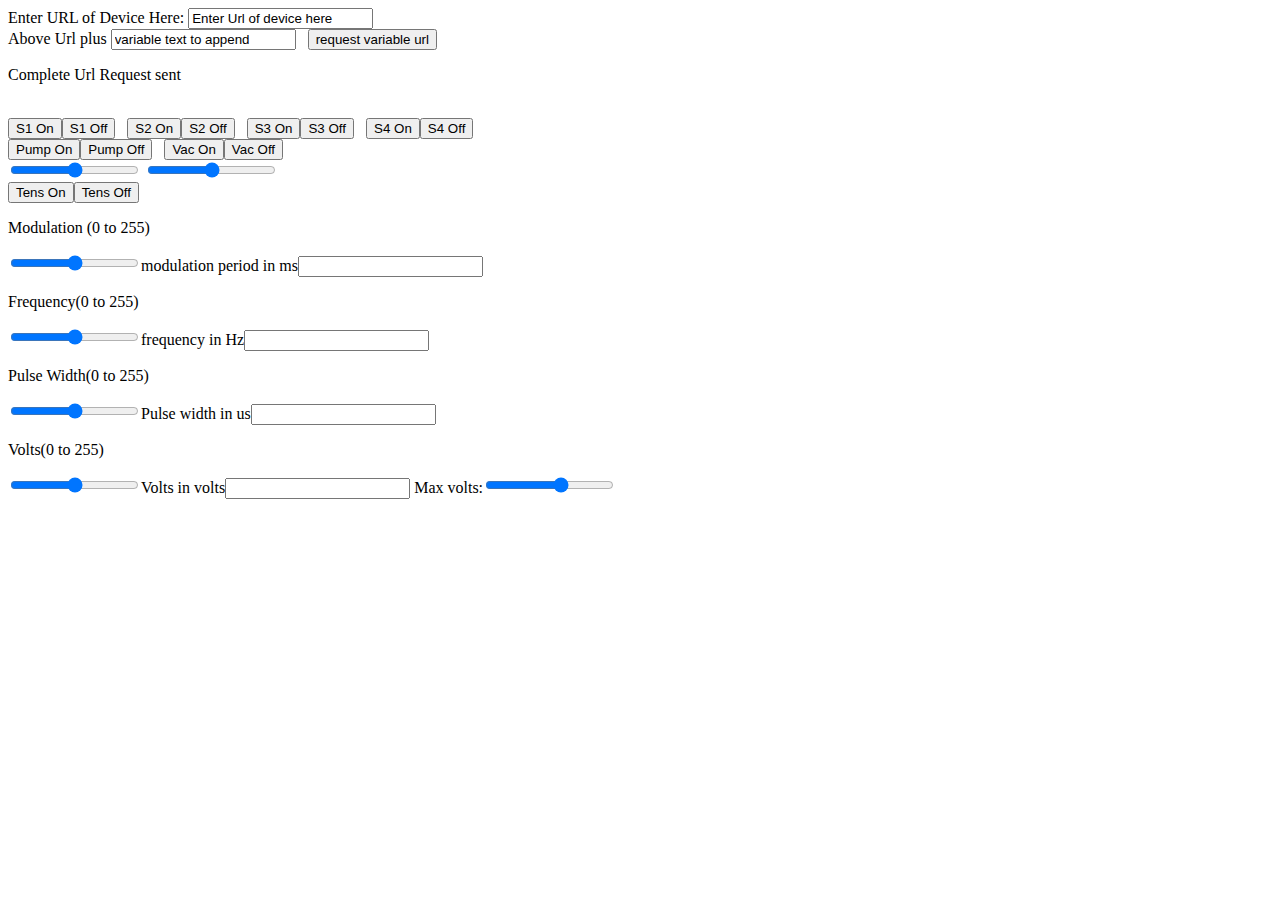
<file: Control.html>
<html>
<head>
<title> Process Control </title>

</head>
<body>

<div class="Controls">
<script>
function changeTemplate(t){
var mytemplate = document.getElementById("mytemplate");
mytemplate.innerHTML = '<object id="ReturnObject" type="text/html" onload=UpdateControls() data=' + t + ' width="100%" height="400px"></object>';
}

function VarUrl(){
  var mytextbox = document.getElementById("DeviceUrl");
  t = mytextbox.value;
  Url = "http://" + t ;
  var mytextbox2 = document.getElementById("VariUrl");
  t = mytextbox2.value;
  Url += t;
  changeTemplate(Url);
  var mytextRequest = document.getElementById( "RequestSent");
  mytextRequest.innerHTML = Url;
}

function S1On(){
  var mytextbox = document.getElementById("DeviceUrl");
  t = mytextbox.value;
  Url = "http://" + t + "/s1on";
  changeTemplate(Url);
  var mytextRequest = document.getElementById( "RequestSent");
  mytextRequest.innerHTML = Url;
}

function S1Off(){
  var mytextbox = document.getElementById("DeviceUrl");
  t = mytextbox.value;
  Url = "http://" + t + "/s1off";
  changeTemplate(Url);
  var mytextRequest = document.getElementById( "RequestSent");
  mytextRequest.innerHTML = Url;
}

function S2On(){
  var mytextbox = document.getElementById("DeviceUrl");
  t = mytextbox.value;
  Url = "http://" + t + "/s2on";
  changeTemplate(Url);
  var mytextRequest = document.getElementById( "RequestSent");
  mytextRequest.innerHTML = Url;
}

function S2Off(){
  var mytextbox = document.getElementById("DeviceUrl");
  t = mytextbox.value;
  Url = "http://" + t + "/s2off";
  changeTemplate(Url);
  var mytextRequest = document.getElementById( "RequestSent");
  mytextRequest.innerHTML = Url;
}

function S3On(){
  var mytextbox = document.getElementById("DeviceUrl");
  t = mytextbox.value;
  Url = "http://" + t + "/s3on";
  changeTemplate(Url);
  var mytextRequest = document.getElementById( "RequestSent");
  mytextRequest.innerHTML = Url;
}

function S3Off(){
  var mytextbox = document.getElementById("DeviceUrl");
  t = mytextbox.value;
  Url = "http://" + t + "/s3off";
  changeTemplate(Url);
  var mytextRequest = document.getElementById( "RequestSent");
  mytextRequest.innerHTML = Url;
}

function S4On(){
  var mytextbox = document.getElementById("DeviceUrl");
  t = mytextbox.value;
  Url = "http://" + t + "/s4on";
  changeTemplate(Url);
  var mytextRequest = document.getElementById( "RequestSent");
  mytextRequest.innerHTML = Url;
}

function S4Off(){
  var mytextbox = document.getElementById("DeviceUrl");
  t = mytextbox.value;
  Url = "http://" + t + "/s4off";
  changeTemplate(Url);
  var mytextRequest = document.getElementById( "RequestSent");
  mytextRequest.innerHTML = Url;
}

function PumpOn(){
  var mytextbox = document.getElementById("DeviceUrl");
  t = mytextbox.value;
  Url = "http://" + t + "/pumpon";
  changeTemplate(Url);
  var mytextRequest = document.getElementById( "RequestSent");
  mytextRequest.innerHTML = Url;
}

function PumpOff(){
  var mytextbox = document.getElementById("DeviceUrl");
  t = mytextbox.value;
  Url = "http://" + t + "/pumpoff";
  changeTemplate(Url);
  var mytextRequest = document.getElementById( "RequestSent");
  mytextRequest.innerHTML = Url;
}

function VacOn(){
  var mytextbox = document.getElementById("DeviceUrl");
  t = mytextbox.value;
  Url = "http://" + t + "/vacon";
  changeTemplate(Url);
  var mytextRequest = document.getElementById( "RequestSent");
  mytextRequest.innerHTML = Url;
}

function VacOff(){
  var mytextbox = document.getElementById("DeviceUrl");
  t = mytextbox.value;
  Url = "http://" + t + "/vacoff";
  changeTemplate(Url);
  var mytextRequest = document.getElementById( "RequestSent");
  mytextRequest.innerHTML = Url;
}

function Servo1(){
  var mytextbox = document.getElementById("DeviceUrl");
  t = mytextbox.value;
  var myrange = document.getElementById("RangeServo1");
  pos = myrange.value;
  Url = "http://" + t + "/servo1?pos=" + pos;
  var mytextRequest = document.getElementById( "RequestSent");
  changeTemplate(Url);
  mytextRequest.innerHTML = Url;

}

function Servo2(){
  var mytextbox = document.getElementById("DeviceUrl");
  t = mytextbox.value;
  var myrange = document.getElementById("RangeServo2");
  pos = myrange.value;
  Url = "http://" + t + "/servo2?pos=" + pos;
  var mytextRequest = document.getElementById( "RequestSent");
  changeTemplate(Url);
  mytextRequest.innerHTML = Url;
}

function TensOn(){
 var mytextbox = document.getElementById("DeviceUrl");
  t = mytextbox.value;
  var mytextbox = document.getElementById("M");
  m = mytextbox.value;
  var mytextbox = document.getElementById("F");
  f = mytextbox.value;
  var mytextbox = document.getElementById("PW");
  pw = mytextbox.value;
  var mytextbox = document.getElementById("V");
  v = mytextbox.value;
  Url = "http://" + t + "/tenson?m=" + m +"&f=" + f + "&pw=" + pw + "&v=" + v;
  var mytextRequest = document.getElementById( "RequestSent");
  changeTemplate(Url);
  mytextRequest.innerHTML = Url;
}

function TensOff(){
  var mytextbox = document.getElementById("DeviceUrl");
  t = mytextbox.value;
  Url = "http://" + t + "/tensoff";
  changeTemplate(Url);
  var mytextRequest = document.getElementById( "RequestSent");
  mytextRequest.innerHTML = Url;
}

function UpdateControls(){
  var returntxt = document.getElementById("notify");
  returntxt.innerHTML = Date();
}
function Update(){
var mp=document.getElementById("M").value * 40
document.getElementById("MP").value = mp
document.getElementById("ModValue").innerHTML = "Modulation("+ document.getElementById("M").value+")"
var fhz=document.getElementById("F").value
fhz=Math.pow(1.034,fhz)
document.getElementById("FH").value=fhz
document.getElementById("FreqValue").innerHTML="Frequency("+ document.getElementById("F").value+")"
var pwp=document.getElementById("PW").value * 2
document.getElementById("PWP").value=pwp
document.getElementById("PWValue").innerHTML="Pulse Width("+ document.getElementById("PW").value+")"
var vv=document.getElementById("V").value * 4 / 10
document.getElementById("VV").value=vv
document.getElementById("VValue").innerHTML="Volts("+ document.getElementById("V").value+")"

}

function setMaxVolts(x){
  var mytextbox = document.getElementById("DeviceUrl");
  t = mytextbox.value;
   Url = "http://" + t + "/tensmaxvolts?v=" + x.value;
  changeTemplate(Url);
  var mytextRequest = document.getElementById( "RequestSent");
  mytextRequest.innerHTML = Url;


}
</script>

Enter URL of Device Here: <input type="text" value="Enter Url of device here" id="DeviceUrl"><br>
Above Url plus <input type="text" id="VariUrl" value="variable text to append"> &nbsp <input type="button" onclick=VarUrl() value="request variable url"> <br>
<p id="RequestSent">Complete Url Request sent</p><br>
<input type="button" onclick=S1On() value="S1 On"><input type="button" onclick=S1Off() value="S1 Off">  &nbsp
<input type="button" onclick=S2On() value="S2 On"><input type="button" onclick=S2Off() value="S2 Off"> &nbsp
<input type="button" onclick=S3On() value="S3 On"><input type="button" onclick=S3Off() value="S3 Off"> &nbsp
<input type="button" onclick=S4On() value="S4 On"><input type="button" onclick=S4Off() value="S4 Off"><br>
<input type="button" onclick=PumpOn() value="Pump On"><input type="button" onclick=PumpOff() value="Pump Off">  &nbsp
<input type="button" onclick=VacOn() value="Vac On"><input type="button" onclick=VacOff() value="Vac Off"><br>
<input type="range" onmouseup=Servo1() value="90" min="0" max="180" step="1" id="RangeServo1">
<input type="range" onmouseup=Servo2() value="90" min="0" max="180" step="1" id="RangeServo2"> <br>
<input type="button" onclick=TensOn() value="Tens On"><input type="button" onclick=TensOff() value="Tens Off"><br><p id="ModValue">
Modulation (0 to 255)</p><input type="range" value="128" min="0" max="255" step="1" id="M" onchange=Update()>modulation period in ms<input type="textbox" id="MP">
<br><p id="FreqValue">Frequency(0 to 255)</p><input type="range" value="128" min="0" max="255" step="1"  id="F" onchange=Update()>frequency in Hz<input type="textbox" id="FH">
<br><p id="PWValue">Pulse Width(0 to 255)</p><input type="range" value="128" min="0" max="255" step="1" id="PW" onchange=Update()>Pulse width in us<input type="textbox" id="PWP">
<br><p id="VValue">Volts(0 to 255)</p><input type="range" value="128" min="0" max="255" step="1" id="V" onchange=Update()>Volts in volts<input type="textbox" id="VV">
Max volts:<input type="range" id="MaxVolts" onchange="setMaxVolts(this)" min="0" max="100" value="60">
<p id="mytemplate" onchange=rxreturn()></p><br>
<p id="notify"></p>




</div>
</body>

</html>
</file>
